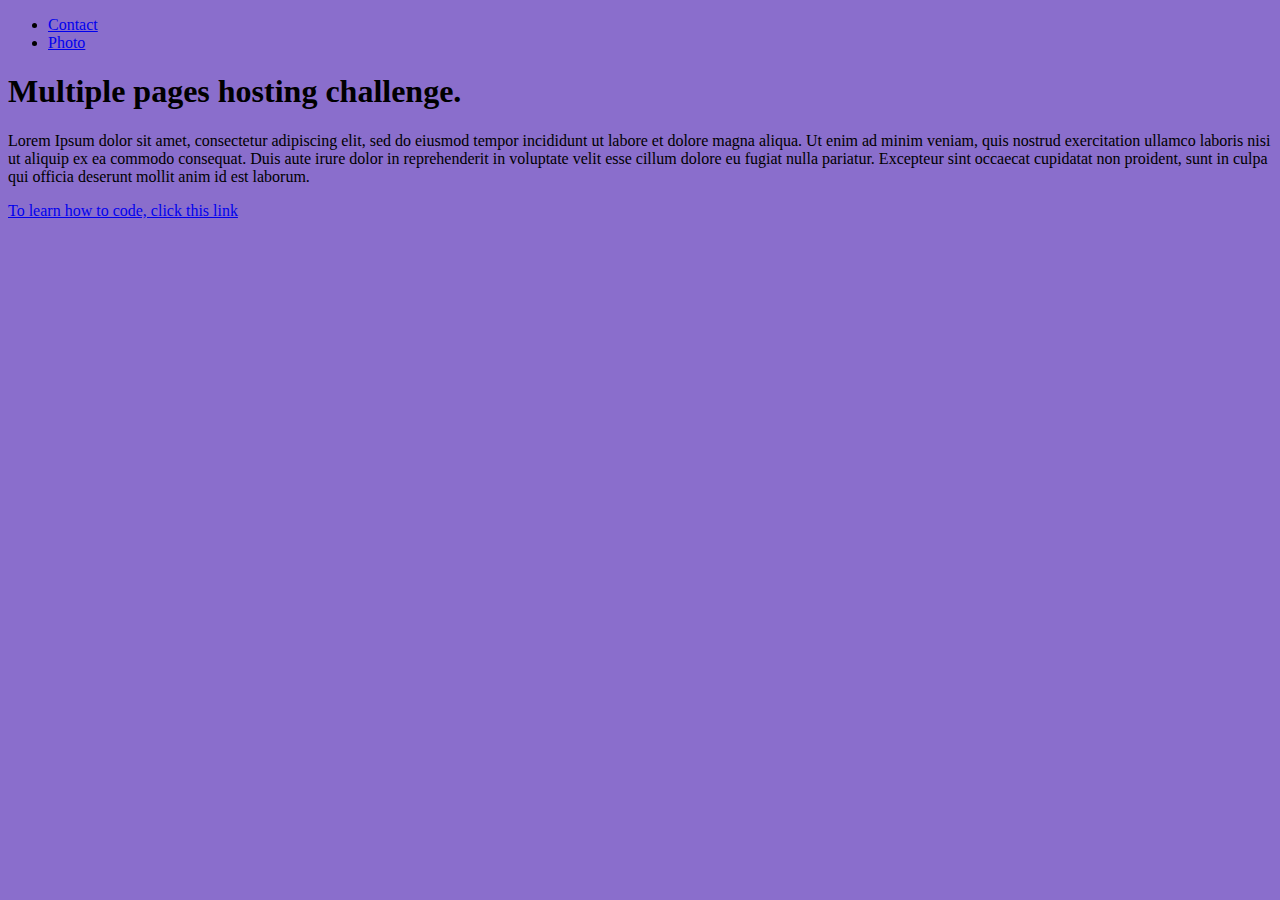
<file: index.html>
<!DOCTYPE html>
<html lang="en">
<head>
  <meta charset="UTF-8">
  <meta http-equiv="X-UA-Compatible" content="IE=edge">
  <meta name="viewport" content="width=device-width, initial-scale=1.0">
  <meta name="description"  content="Lorem Ipsum dolor sit amet, consectetur adipiscing elit, 
    sed do eiusmod tempor incididunt ut labore et dolore magna 
    aliqua." />
  <link rel="stylesheet" href="src/style.css"/>
  <title>Quick and Easy way to learn SEO</title>
</head>
<body>
  <header>
  <ul>
    <li><a href="contact.html" title="Contact me">Contact</a></li>
    <li><a href="photo.html" title="Photo of SEO">Photo</a></li>
  </ul>
</header>
  <h1>Multiple pages hosting challenge.</h1>
  <p>Lorem Ipsum dolor sit amet, consectetur adipiscing elit, 
    sed do eiusmod tempor incididunt ut labore et dolore magna 
    aliqua. Ut enim ad minim veniam, quis nostrud exercitation 
    ullamco laboris nisi ut aliquip ex ea commodo consequat. 
    Duis aute irure dolor in reprehenderit in voluptate velit 
    esse cillum dolore eu fugiat nulla pariatur. Excepteur sint
    occaecat cupidatat non proident, sunt in culpa qui officia 
    deserunt mollit anim id est laborum.
</p>
<div>
  <a href="https://www.shecodes.io" title="SheCodes">To learn how to code, click this link</a>
</div>
</body>
</html
</file>
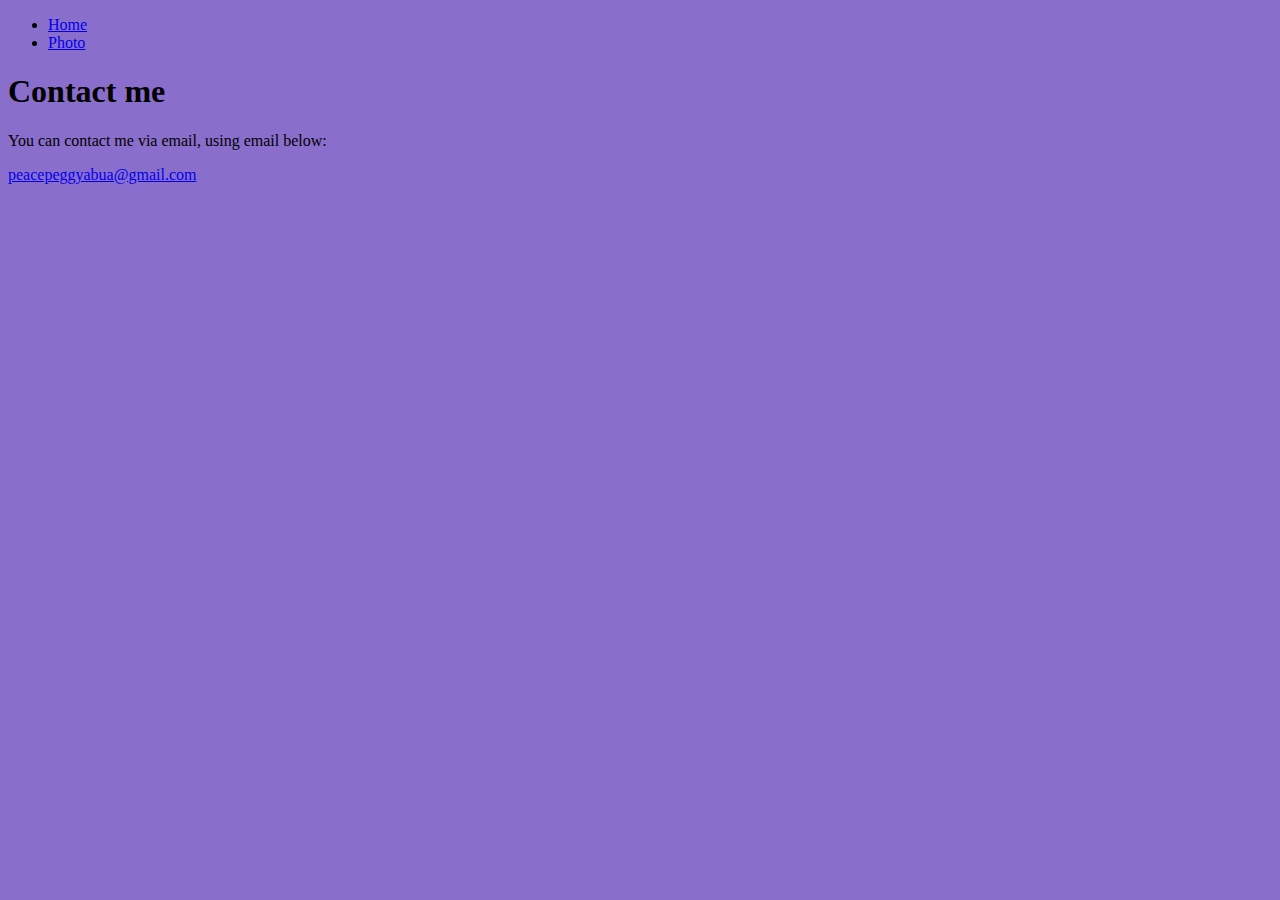
<file: contact.html>
<!DOCTYPE html>
<html lang="en">
<head>
  <meta charset="UTF-8">
  <meta http-equiv="X-UA-Compatible" content="IE=edge">
  <meta name="viewport" content="width=device-width, initial-scale=1.0">
  <link rel="stylesheet" href="src/style.css"/>
  <title>Contact me</title>
</head>
<body>
  <header>
  <ul>
    <li><a href="index.html" title="Home">Home</a></li>
    <li><a href="photo.html" title="Photo of SEO">Photo</a></li>
  </ul>
  </header>
  <h1>Contact me</h1>
  <p>You can contact me via email, using email below:</p>
  <a href="mailto:peacepeggyabua@gmail.com">peacepeggyabua@gmail.com</a>
</body>
</html>
</file>
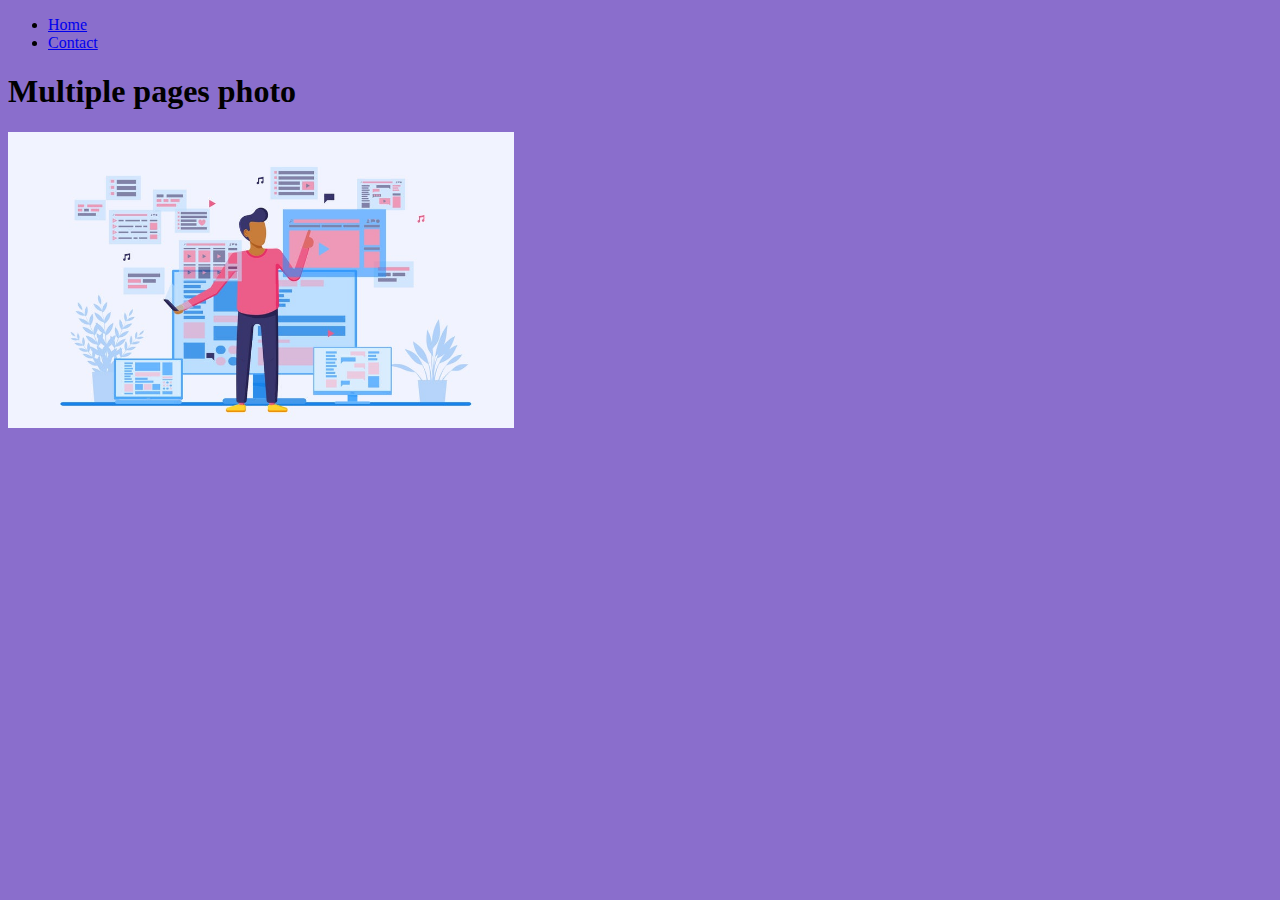
<file: photo.html>
<!DOCTYPE html>
<html lang="en">
<head>
  <meta charset="UTF-8">
  <meta http-equiv="X-UA-Compatible" content="IE=edge">
  <meta name="viewport" content="width=device-width, initial-scale=1.0">
  <link rel="stylesheet" href="src/style.css"/>
  <title>Photo</title>
</head>
<body>
  <header>
    <ul>
      <li><a href="index.html" title="Home">Home</a></li>
      <li><a href="contact.html" title="Contact me">Contact</a></li>
    </ul>
  </header>
  
  <h1>Multiple pages photo</h1>
  <img src="images/design-img.jpg" alt="..." width="40%" class="page-photo"/>
</body>
</html>
</file>
<file: src/style.css>
body{
  background-color: #8a6ecc;
}
</file>
